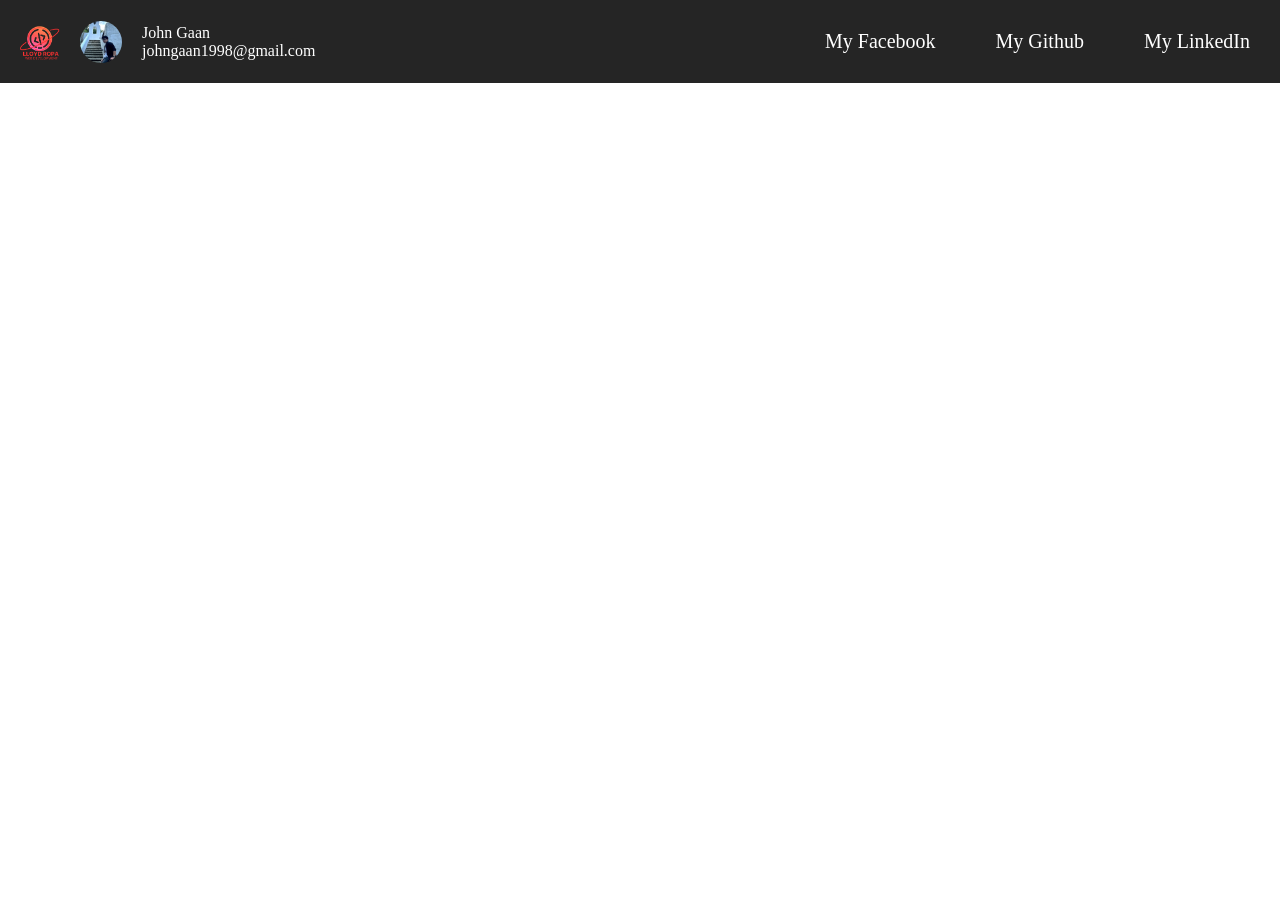
<file: index.html>
<!DOCTYPE html>
<html lang="en">
<head>
    <meta charset="UTF-8">
    <meta name="viewport" content="width=device-width, initial-scale=1.0">
    <title>JS CSS HTML Dropdown Menu</title>
    <link rel="stylesheet" href="css/styles.css">
</head>
<body>
    
    <nav>
        <div class="main-container">
            <div class="info-container">
                <img class="logo" src="images/logo.png" alt="logo">
                <div class="image-container">
                    <img class="avatar" src="images/lloyd.jpg" alt="profile picture">
                </div>
                <div>
                    <p class="info">John Gaan</p>
                    <p class="info">johngaan1998@gmail.com</p>
                </div>
            </div>
            <button id="dropdown-button">Menu</button>
        </div>
        <div class="nav-links-container hidden">
            <a href="https://www.facebook.com/lloyd.ropa18"><p>My Facebook</p></a>
            <a href="https://github.com/lloydropa18"><p>My Github</p></a>
            <a href="https://www.linkedin.com/in/lloyd-ropa-4904571a2/"><p>My LinkedIn</p></a>
        </div>
    </nav>

    <script src="js/app.js"></script>
</body>
</html>
</file>
<file: css/styles.css>
body {
    margin: 0;
    padding: 0;
    font-famile: Arial, Helvetica, sans-serif;
}

nav {
    display: flex;
    justify-content: space-between;
    background-color: rgb(37, 37, 37); 
}

nav .main-container {
    display: flex;
    align-items: center;
    padding: 20px;
}

nav .info-container {
    display: flex;
    align-items: center;
}

nav .logo {
    height: 40px;
}

nav .image-container {
    height: 42px;
    width: 42px;
    border-radius: 21px;
    overflow: hidden;
    margin: 0 20px;
}

nav .image-container img {
    width: 100%;
    object-fit: cover;   
}

nav p{
    margin: 0;
}

nav p.info{
    color: rgb(255, 255, 255);
}

nav .nav-links-container {
    display: flex;
}

nav button {
    border: none;
    color: rgb(255, 255, 255);
    background-color: rgb(119, 86, 139);
    font-size: 20px;
    padding: 10px 20px;
    border-radius: 20px;
    margin-left: 10px;
    display: none;
}

nav button:hover {
    background-color: rgb(199, 75, 75);
}

nav button:active {
    background-color: rgb(169, 62, 62);
    color: rgb(228, 226, 226);
}

nav a {
    font-size: 20px;
    padding: 20px 20px 30px 20px;
    border-radius: 20px 20px 0 0;
    margin: 10px 10px 0 10px;
    text-decoration: none;
    color: rgb(255, 255, 255);
    display: flex; 
    align-items: center;
}

nav a:hover {
    background-color: rgb(255, 255, 255);
    color: rgb(0 ,0 ,0);
}


@media screen and (max-width: 800px) {
    nav {
        flex-direction: column;
    }

    nav .main-container button{
        display: block;
    }

    .hidden{
        display: none !important;
    }

    nav .main-container {
        justify-content: space-between;
    }
    
    nav .nav-links-container {
        display: block;
    }

    nav a {
        border-radius: 20px;
        padding: 10px;
        margin: 10px;
    }
}
</file>
<file: js-css-html-dropdown-menu/css/styles.css>
body {
    margin: 0;
    padding: 0;
    font-famile: Arial, Helvetica, sans-serif;
}

nav {
    display: flex;
    justify-content: space-between;
    background-color: rgb(37, 37, 37); 
}

nav .main-container {
    display: flex;
    align-items: center;
    padding: 20px;
}

nav .info-container {
    display: flex;
    align-items: center;
}

nav .logo {
    height: 40px;
}

nav .image-container {
    height: 42px;
    width: 42px;
    border-radius: 21px;
    overflow: hidden;
    margin: 0 20px;
}

nav .image-container img {
    width: 100%;
    object-fit: cover;   
}

nav p{
    margin: 0;
}

nav p.info{
    color: rgb(255, 255, 255);
}

nav .nav-links-container {
    display: flex;
}

nav button {
    border: none;
    color: rgb(255, 255, 255);
    background-color: rgb(119, 86, 139);
    font-size: 20px;
    padding: 10px 20px;
    border-radius: 20px;
    margin-left: 10px;
    display: none;
}

nav button:hover {
    background-color: rgb(199, 75, 75);
}

nav button:active {
    background-color: rgb(169, 62, 62);
    color: rgb(228, 226, 226);
}

nav a {
    font-size: 20px;
    padding: 20px 20px 30px 20px;
    border-radius: 20px 20px 0 0;
    margin: 10px 10px 0 10px;
    text-decoration: none;
    color: rgb(255, 255, 255);
    display: flex; 
    align-items: center;
}

nav a:hover {
    background-color: rgb(255, 255, 255);
    color: rgb(0 ,0 ,0);
}


@media screen and (max-width: 800px) {
    nav {
        flex-direction: column;
    }

    nav .main-container button{
        display: block;
    }

    .hidden{
        display: none !important;
    }

    nav .main-container {
        justify-content: space-between;
    }
    
    nav .nav-links-container {
        display: block;
    }

    nav a {
        border-radius: 20px;
        padding: 10px;
        margin: 10px;
    }
}
</file>
